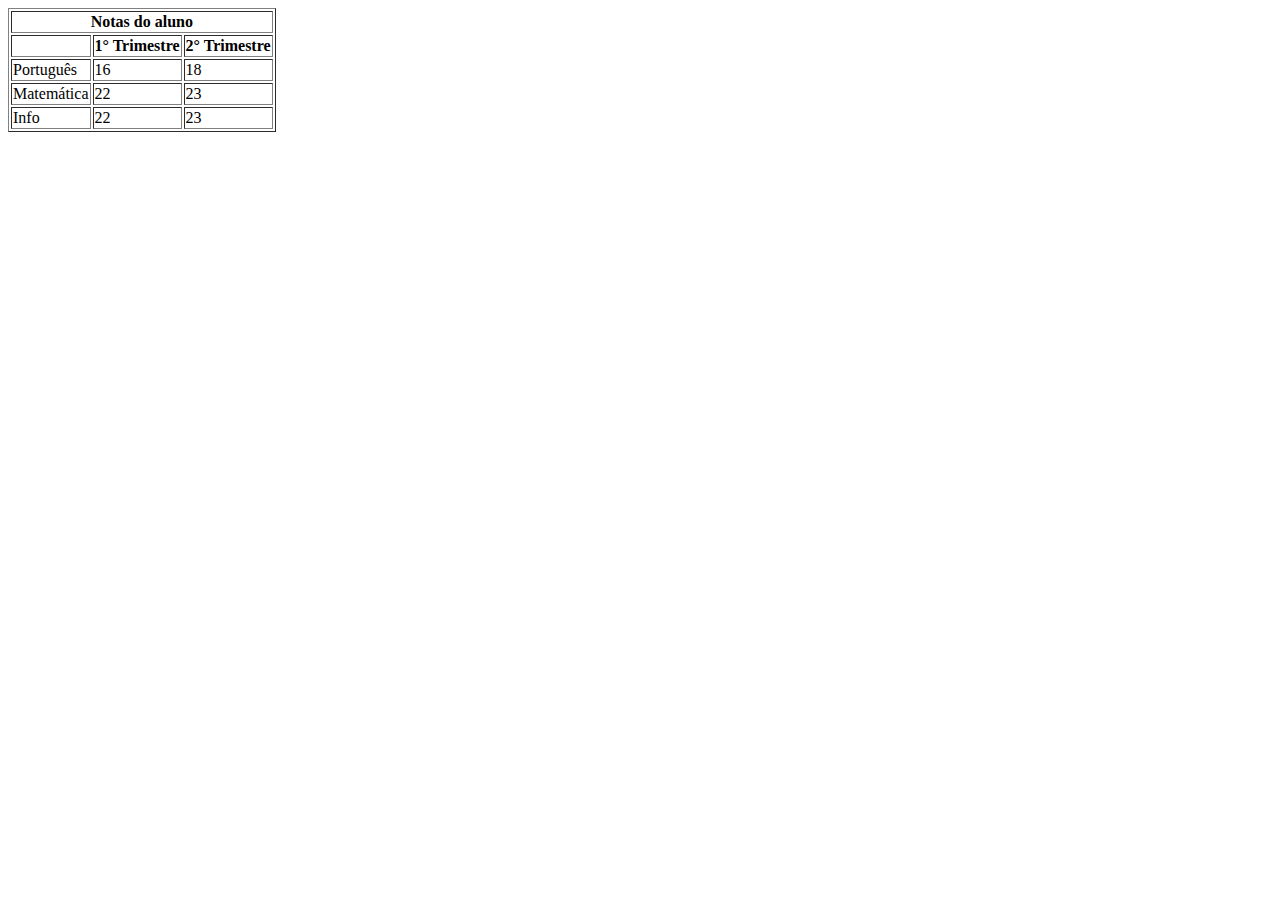
<file: tabela.html>
<!DOCTYPE html>
<html>
<head>
    <meta charset="UTF-8" />
    <title>Tabela em HTML</title>
</head>
<body>
    <table border="1">
            <tr>
                <th colspan="3">Notas do aluno</th>
            </tr>
            <tr> 
            <th></th>
            <th>1° Trimestre</th>
            <th>2° Trimestre</th>
        </tr>
        <tr>
            <td>Português</td>
            <td>16</td>
            <td>18</td>
        </tr>
        <tr>
        <td>Matemática</td>
        <td>22</td>
        <td>23</td>
        </tr>
        <tr>
            <td rowspan="2">Info</td>
            <td>22</td>
            <td>23</td>
        </tr>
    </table>
    
</body>
</html>
</file>
